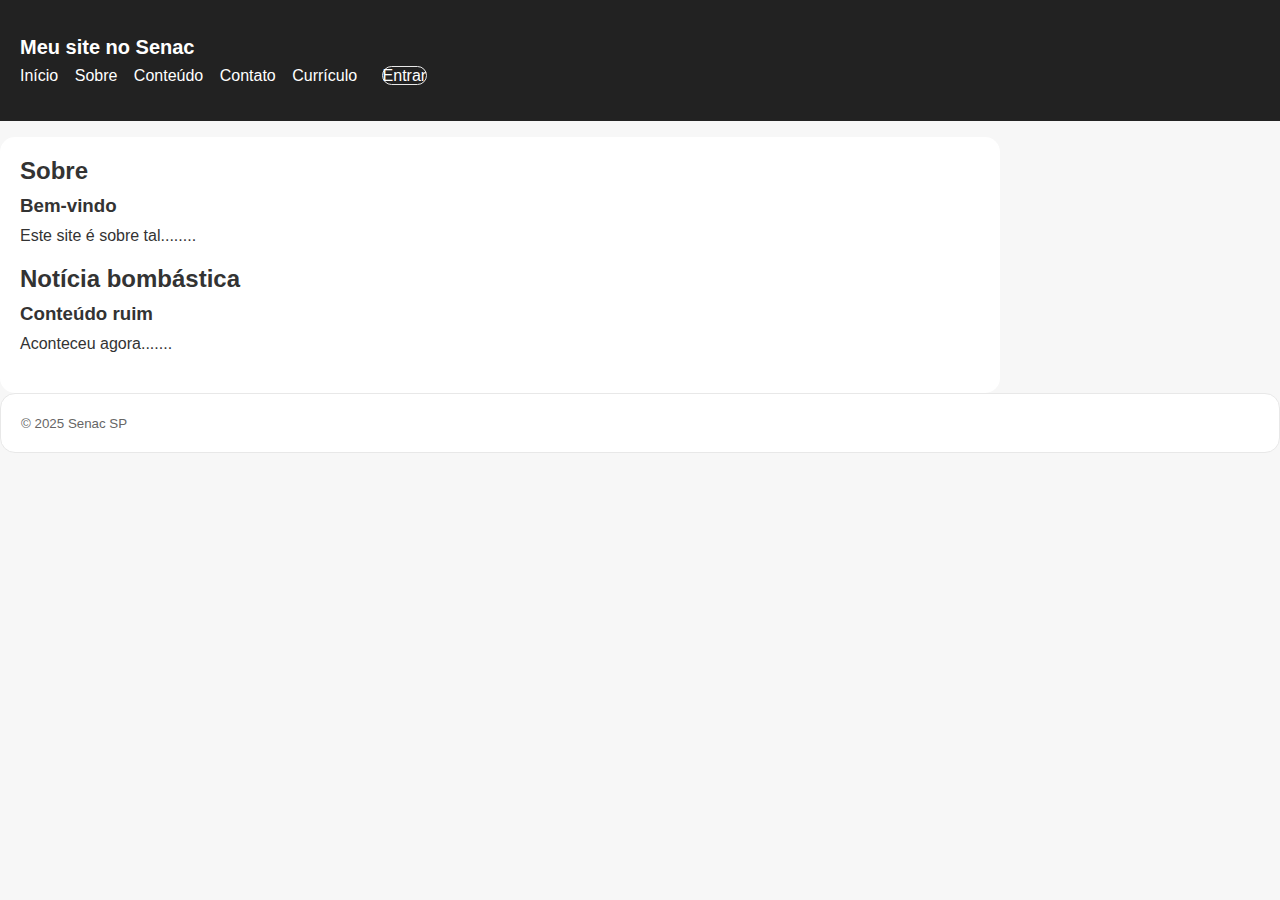
<file: index.html>
<!DOCTYPE html>
<html lang="pt-BR">
<head>
    <meta charset="UTF-8">
    <meta name="viewport" content="width=device-width, initial-scale=1.0">
    <title>Meu Site no Senac</title>
    <link rel="stylesheet" href="estilo.css">
</head>
<body>
    <header>
        <div class="container">
        <div class="marca">Meu site no Senac</div>
        <nav>
            <a href="index.html"> Início</a>
            <a href="#sobre"> Sobre</a>
            <a href="#conteudo"> Conteúdo</a>
            <a href="#"> Contato</a>
            <a href="#">Currículo</a>
            <a href="login.html" class="btn-login"> Entrar</a>
        </nav>
    </div>
    </header>

    <main class="container">
        <section id="sobre">
            <h2>Sobre</h2>
            <article>
                <h3>Bem-vindo</h3>
                <p>Este site é sobre tal........</p>
            </article>
        </section>

        <section id="conteudo">
            <h2>Notícia bombástica</h2>
            <article>
                <h3>Conteúdo ruim</h3>
                <p>Aconteceu agora.......</p>
            </article>
        </section>
    </main>

    <footer>
        <div class="container">
            <small>&copy; 2025 Senac SP</small>
        </div>
    </footer>

</body>
</html>
</file>
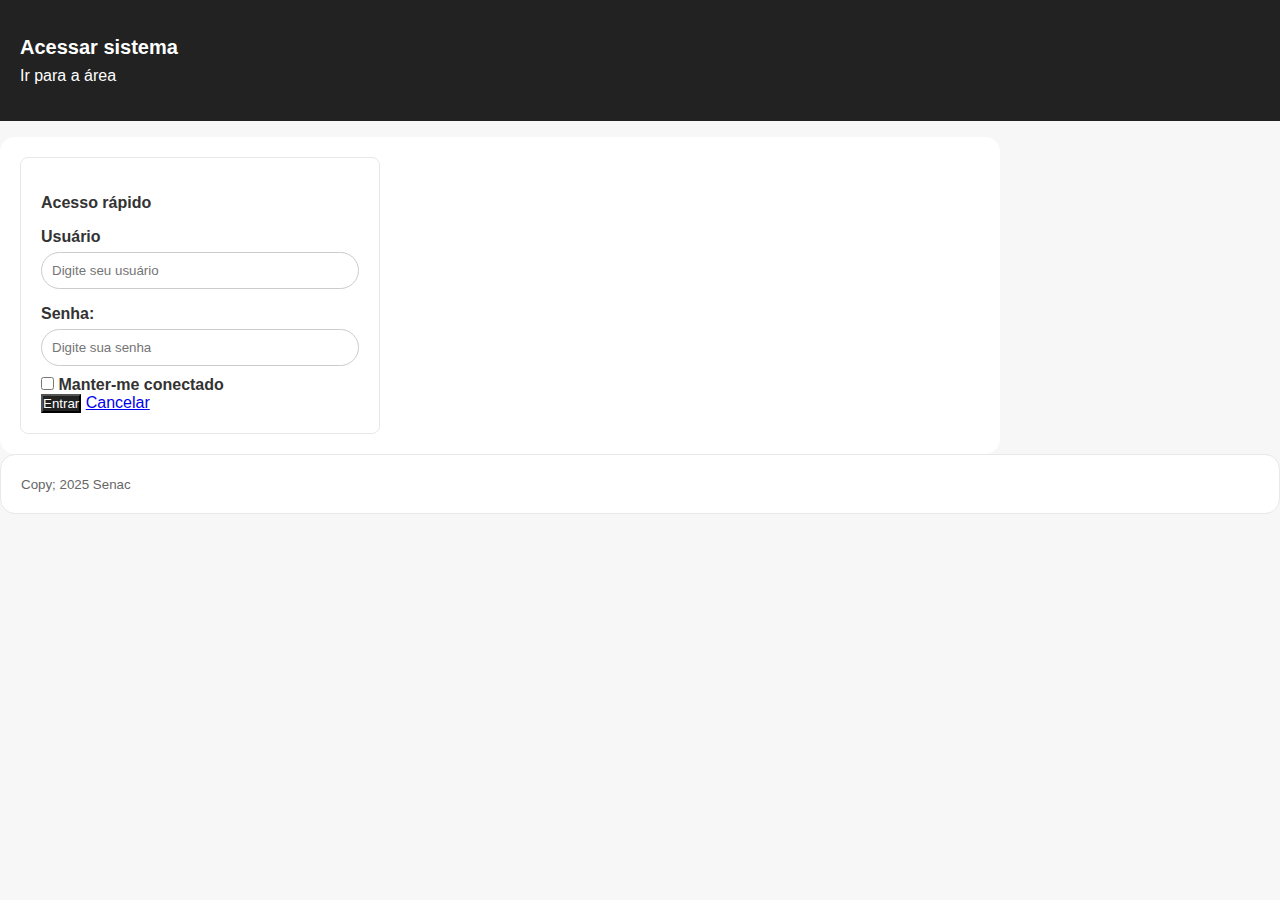
<file: login.html>
<!DOCTYPE html>
<html lang="pt-BR">
<head>
    <meta charset="UTF-8">
    <meta name="viewport" content="width=device-width, initial-scale=1.0">
    <title>Login</title>
    <linK rel="stylesheet" href="estilo.css">
</head>
<body>
    <header>
        <div class="container">
            <div class="marca">Acessar sistema</div>
            <nav>
                <a href="area.html">Ir para a área</a>
            </nav>
        </div>
    </header>

    <main class="container">
        <form>
            <label>Acesso rápido</label>

            <label for="txtUsuario">Usuário</label>
            <input type="text" id="txtUsuario"
            placeholder="Digite seu usuário"
            required minlength="3" maxlength="8">

            <label for="txtSenha">Senha:</label>
            <input type="password" id="txtSenha"
            placeholder="Digite sua senha"
            required minlength="6">

            <label style="margin-top: 10px">
                <input type="checkbox" id="chkLembrar">
                Manter-me conectado
            </label>

            <div>
                <button type="submit">Entrar</button>
                <a href="index.html">Cancelar</a>
            </div>
        </form>
    </main>

    <footer>
        <div class="container">
            <small>Copy; 2025 Senac</small>
        </div>
    </footer>

</body>
</html>
</file>
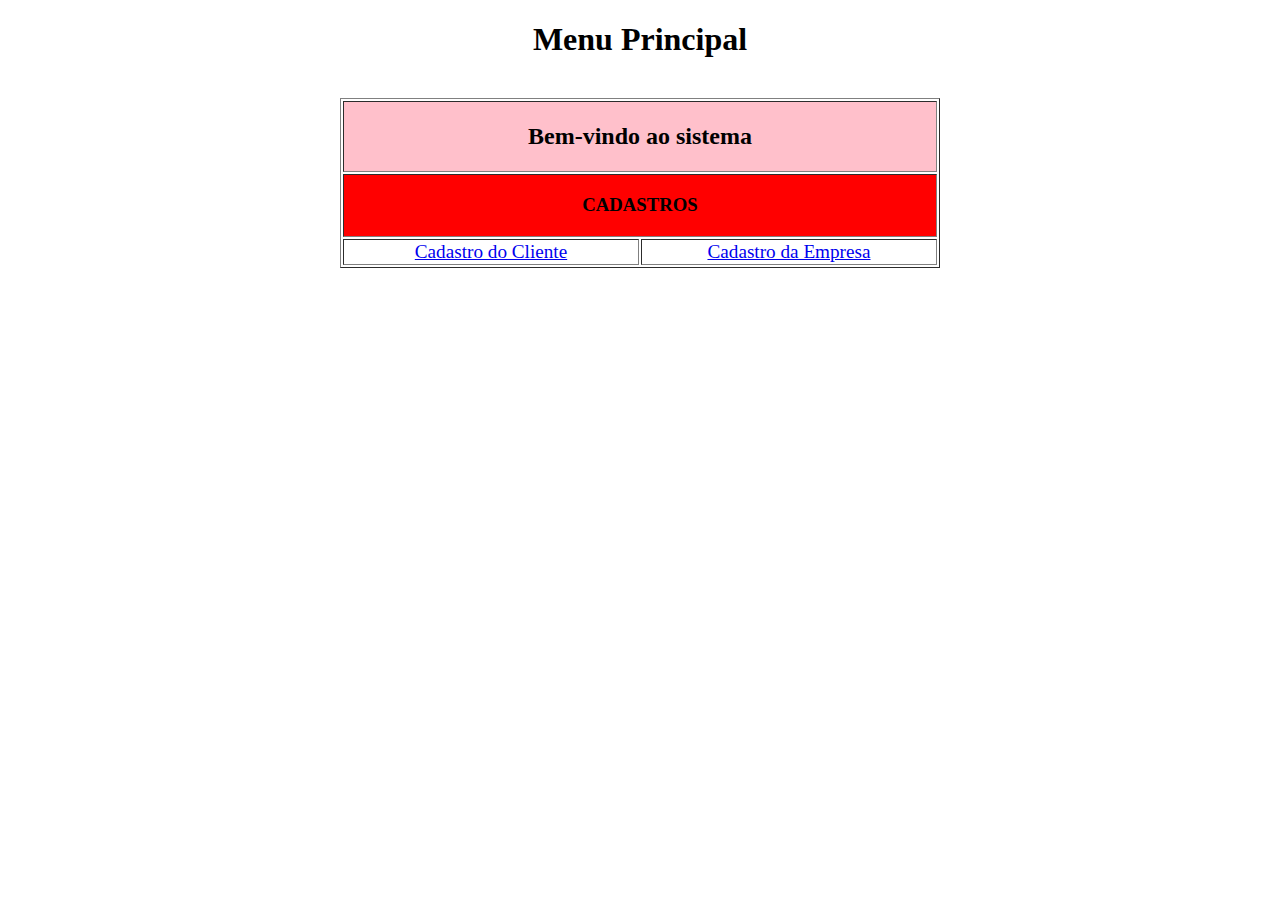
<file: menu.html>
<!DOCTYPE html>
<html lang="pt-BR">
<head>
    <meta charset="UTF-8">
    <meta name="viewport" content="width=device-width, initial-scale=1.0">
    <title>Document</title>
</head>
<body>
    <center>
        <h1>Menu Principal</h1> 
        <br>

        <table border="1" width="600">
            <tr>
                <td colspan="2" align="center" bgcolor="pink">
                    <h2>Bem-vindo ao sistema</h2>
                </td>
            </tr>
            <tr>
                <td colspan="2" align="center" bgcolor="red">
                    <h3>CADASTROS</h3>
                </td>
            </tr>
            </tr>
            <tr>
                <td align="center" width="50%">
                    <a href="cadastro-cliente.html">
                        <big>Cadastro do Cliente</big>
                    </a>
                </td>
                <td align="center" width="50%">
                    <a href="cadastro-empresa.html">
                        <big>Cadastro da Empresa</big>
                    </a>
                </td>
            </tr>
        </table>
    </center>
</body>
</html>
</file>
<file: estilo.css>
*{
    /*  */
    margin: 0;
    padding: 0;
    box-sizing: border-box;
}

html, body {
    font-family: Arial, Helvetica, sans-serif;
    background: #f7f7f7;
    color: #333;
}

.container{
    max-width: 1000px;
    margin: 0;
    padding: 20px;   
}

header{
    background: #222;
    color: #fff;
    padding: 16px 0;
    margin-bottom: 16px;
}

header .marca{
    font-size: 20px;
    font-weight: bold;
    margin-bottom: 8px;
}

nav a{
    color: #fff;
    text-decoration: none;
    margin-right: 12px;
}

nav a:hover{
    text-decoration: underline;
}

nav .btn-login{
    border: 1px solid #e8e8e8;
    border-radius: 30px;
    margin-left: 8px;
}

main{
    background: #fff;
    border: 1px #e8e8e8;
    border-radius: 15px;
    padding: 20px;
}

section{
    margin-bottom: 20px;
}

h1, h2, h3{
    margin-bottom: 10px;
}

footer{
    background: #fff;
    border: 1px solid #e8e8e8;
    border-radius: 15px;
    color: #666;
}


form{
    background-color: #fff;
    border: 1px solid #e8e8e8;
    border-radius: 8px;
    padding: 20px;
    max-width: 360px;
}

label{
    display: block;
    margin-top: 16px;
    font-weight: 600;
}

input[type="text"],
input[type="password"]{
    width: 100%;
    padding: 10px;
    margin-top: 6px;
    border: 1px solid #ccc;
    border-radius: 20px;
}

button{
    display: inline-block;
    background: #222;
    color: #fff;
    text-align: center;
    text-decoration: none;
    cursor: pointer;
}

button:hover{
    background-color: #444;
}
</file>
